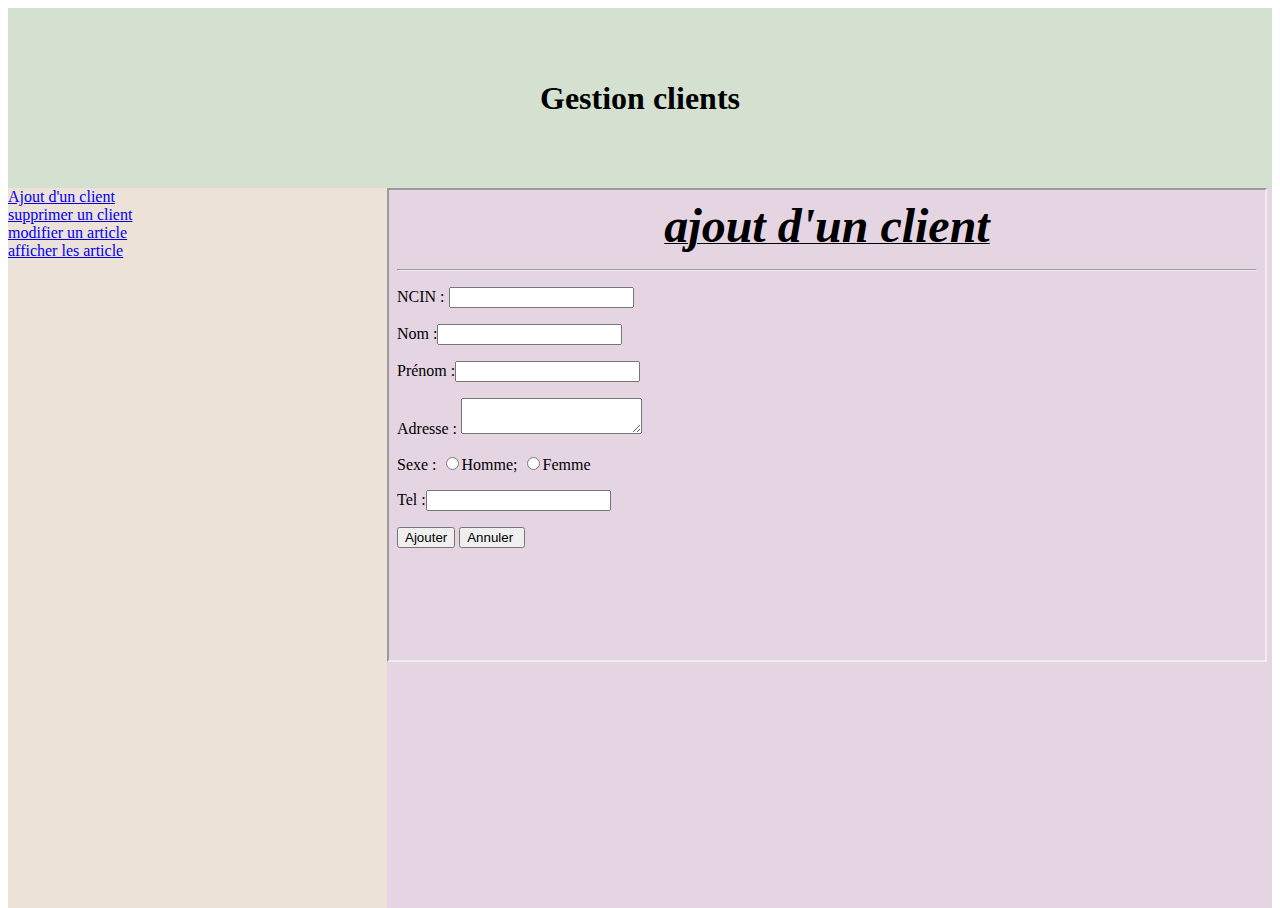
<file: djo/resssourcesSti/index.html>
<!DOCTYPE html>
<html lang="en">
  <head>
    <meta charset="UTF-8" />
    <meta http-equiv="X-UA-Compatible" content="IE=edge" />
    <meta name="viewport" content="width=device-width, initial-scale=1.0" />
    <link rel="stylesheet" href="Styles.css" />

    <title>Document</title>
  </head>
  <body>
    <form>
      <header>
        <center><h1>Gestion clients</h1></center>
      </header>
      <section>
        <iframe src="ajout.html" name="a"></iframe>
      </section>
      <nav>
        <a href="ajout.html" target="a">Ajout d'un client</a><br />
        <a href="supprimer_client.html" target="a">supprimer un client</a><br />
        <a href="Modifier_article.html" target="a">modifier un article</a><br />
        <a href="affiche.php" target="a">afficher les article</a>
      </nav>
    </form>
  </body>
</html>
</file>
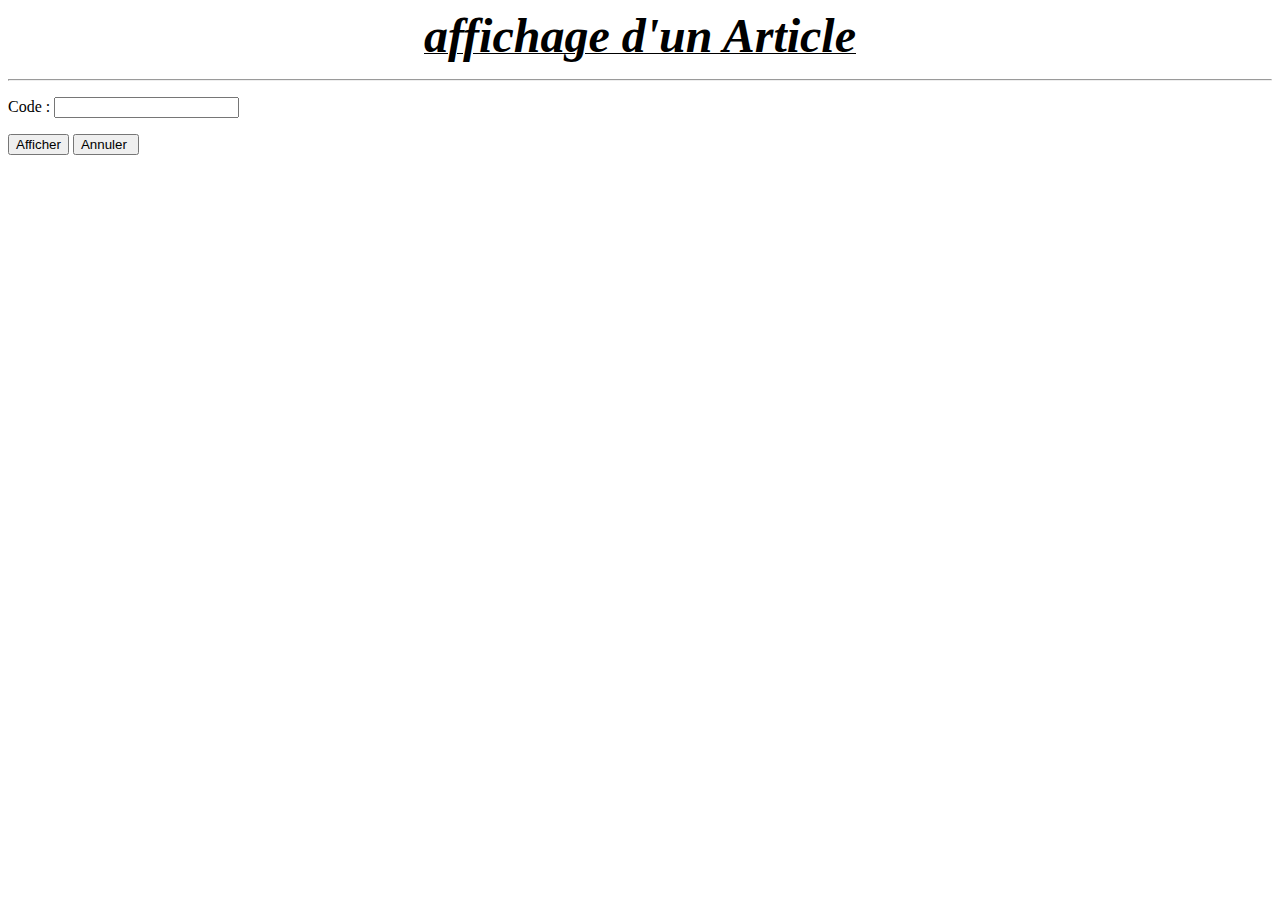
<file: djo/resssourcesSti/affiche_article.html>
<html>

<head>
<meta http-equiv="Content-Language" content="fr">
<meta http-equiv="Content-Type" content="text/html; charset=windows-1252">
<title>Affiche</title>

<meta name="Microsoft Theme" content="bars 1011">
</head>

<body>

<p align="center"><u><i><b><font size="7">affichage  d'un Article </font></b></i></u>
</p>
<hr>
<form method="POST" action="Affiche.php">
	
	<p align="left">Code : <input type="text" name="T1" size="20"></p>
	

	
	<p align="left">
	<input type="submit" value="Afficher" name="B1">
	<input type="reset" value="Annuler " name="B2"></p>
	<p align="left"></p>
</form>

</body>

</html>
</file>
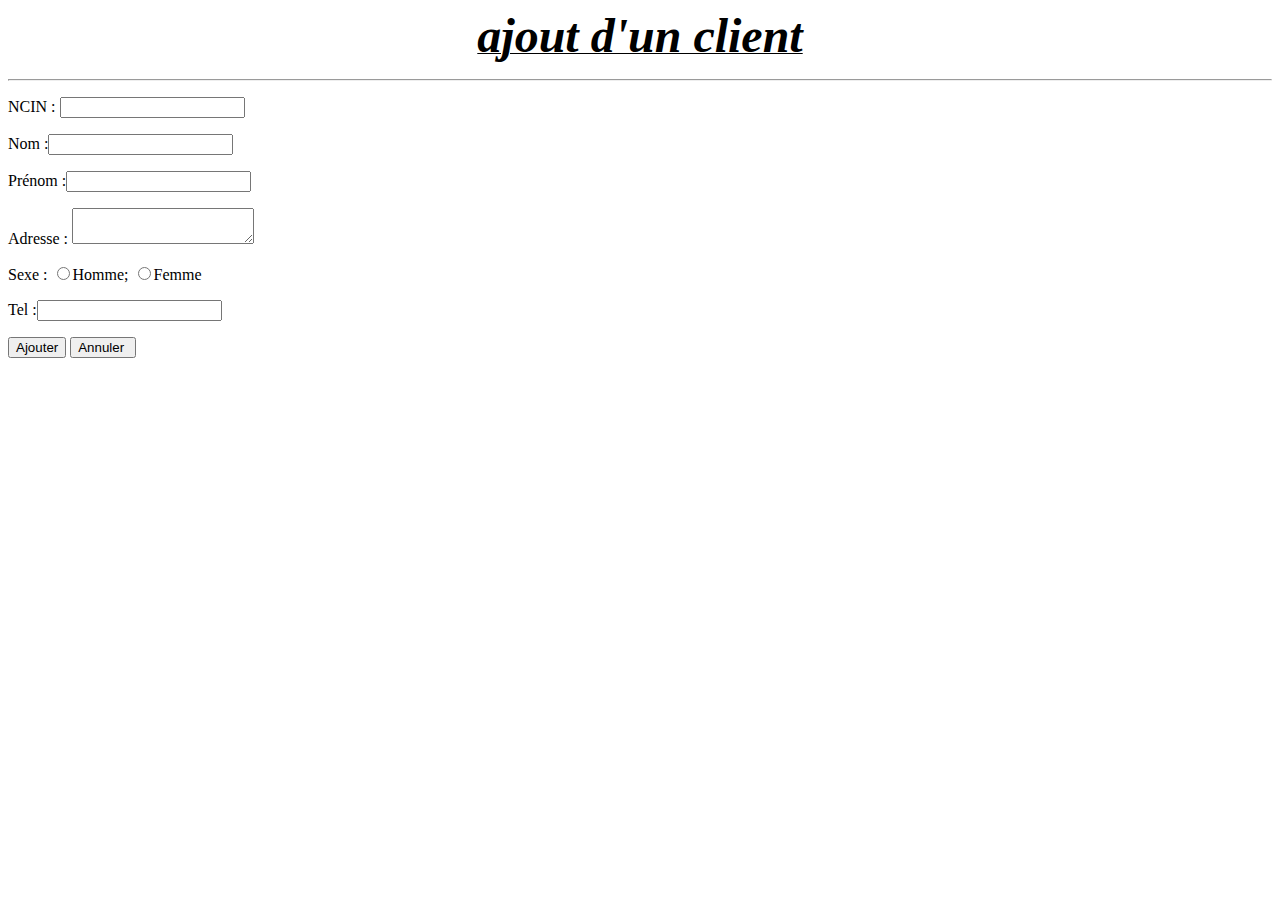
<file: djo/resssourcesSti/ajout.html>
<html>

<head>
<meta http-equiv="Content-Language" content="fr">
<meta http-equiv="Content-Type" content="text/html; charset=windows-1252">
<title>Ajout </title>

<meta name="Microsoft Theme" content="bars 1011">
</head>

<body>

<p align="center"><u><i><b><font size="7">ajout d'un client</font></b></i></u>
</p>
<hr>
<form method="POST" action="ajout.php">
	
	<p align="left">NCIN : <input type="text" name="T1" size="20"></p>
	<p align="left">Nom :<input type="text" name="T2" size="20"></p>
	<p align="left">Pr�nom :<input type="text" name="T3" size="20"></p>
	<p align="left">Adresse : <textarea rows="2" name="S1" cols="20"></textarea></p>
	<p align="left">Sexe : <input type="radio" value="H" name="R1">Homme;
	<input type="radio" value="F"  name="R1">Femme</p>
	
	<p align="left">Tel :<input type="text" name="T4" size="20"></p>
	
	<input type="submit" value="Ajouter" name="B1">
	<input type="reset" value="Annuler " name="B2"></p>
	<p align="left"></p>
</form>


</body>

</html>
</file>
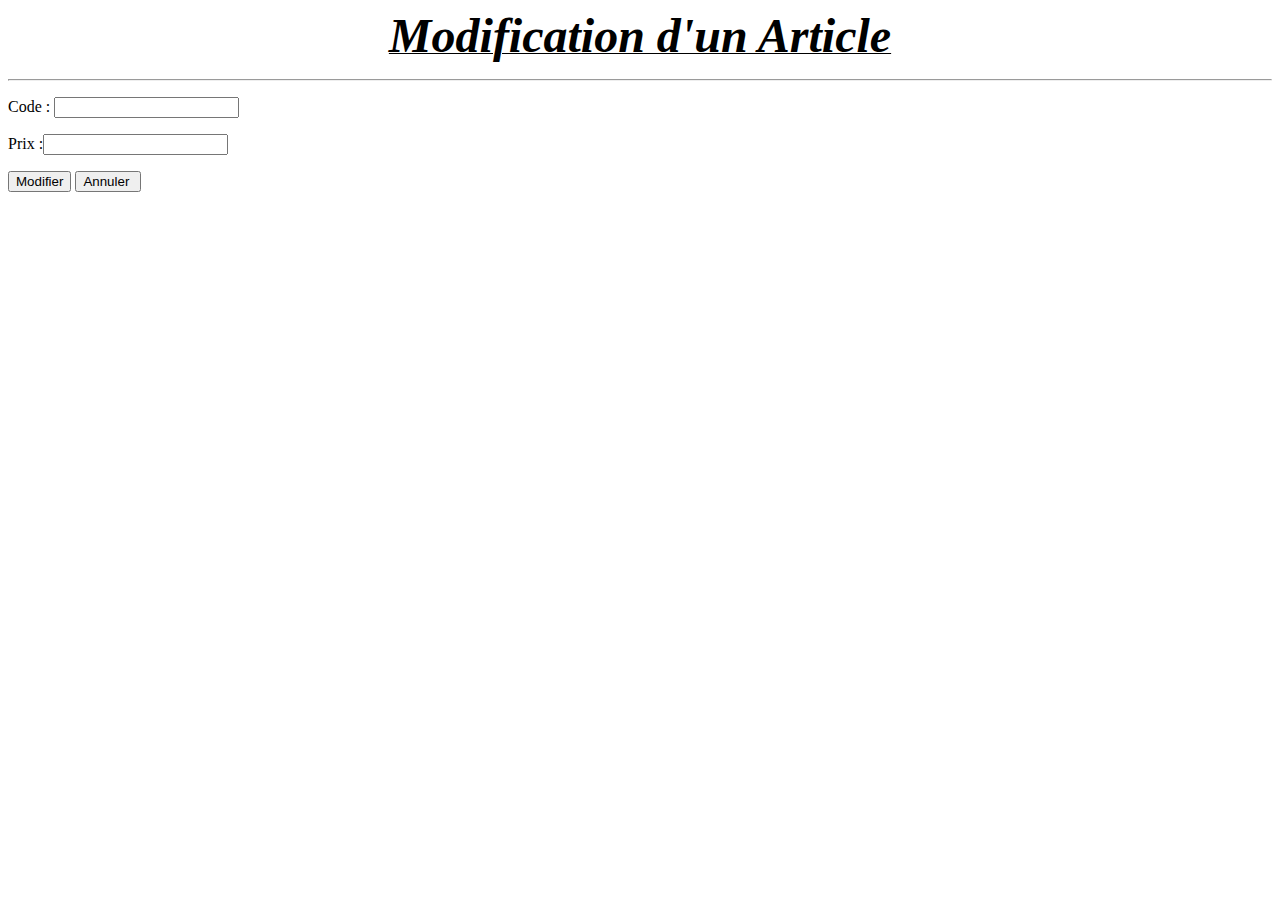
<file: djo/resssourcesSti/Modifier_article.html>
<html>

<head>
<meta http-equiv="Content-Language" content="fr">
<meta http-equiv="Content-Type" content="text/html; charset=windows-1252">
<title>modifier</title>

<meta name="Microsoft Theme" content="bars 1011">
</head>

<body>

<p align="center"><u><i><b><font size="7">Modification d'un Article </font></b></i></u>
</p>
<hr>
<form method="POST" action="Modif.php">
	
	<p align="left">Code : <input type="text" name="T1" size="20"></p>
	

	<p align="left">Prix :<input type="text" name="T4" size="20"></p>
	<p align="left">
	<input type="submit" value="Modifier" name="B1">
	<input type="reset" value="Annuler " name="B2"></p>
	<p align="left"></p>
</form>


</body>

</html>
</file>
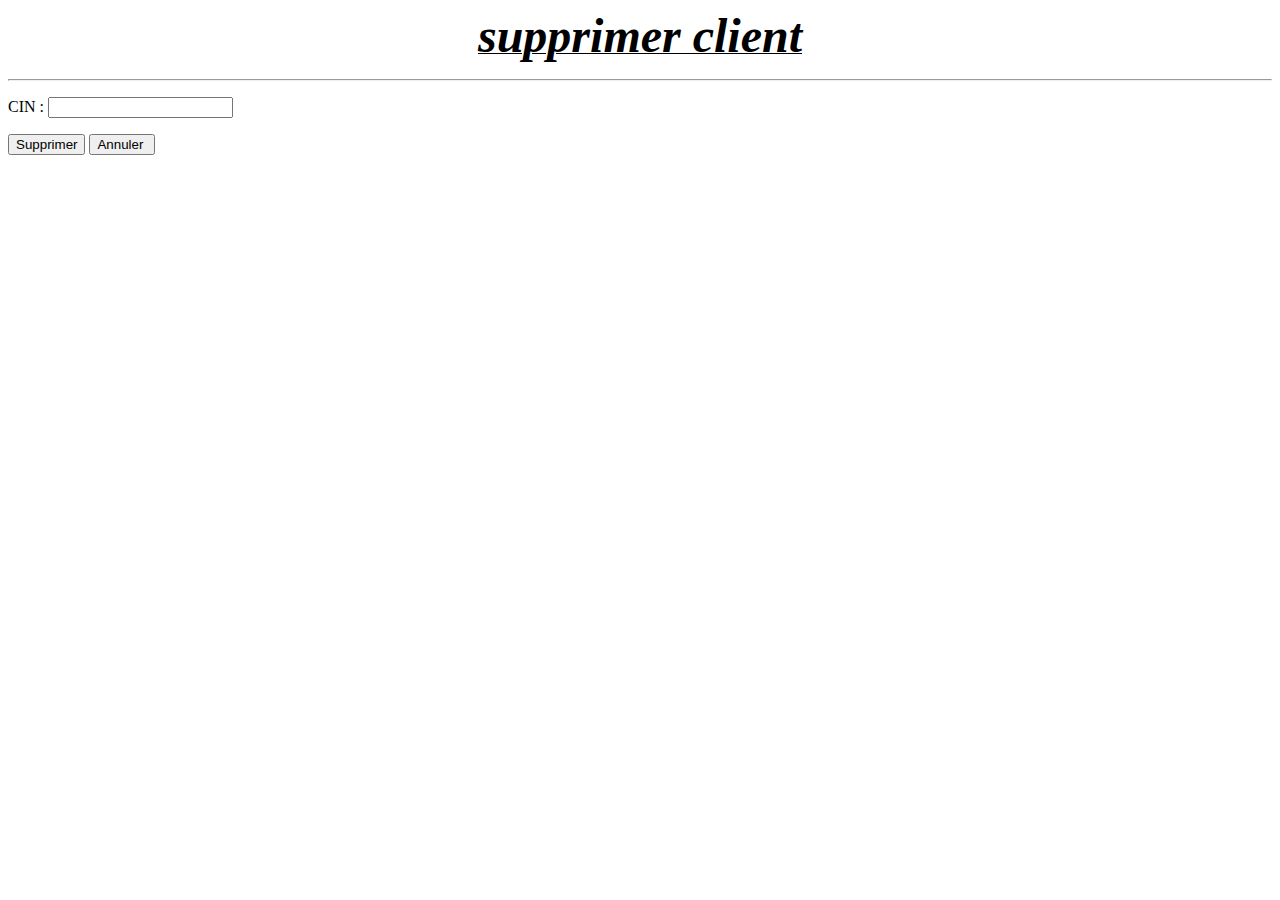
<file: djo/resssourcesSti/supprimer_client.html>
<html>

<head>
<meta http-equiv="Content-Language" content="fr">
<meta http-equiv="Content-Type" content="text/html; charset=windows-1252">
<title>supprimer</title>

<meta name="Microsoft Theme" content="bars 1011">
</head>

<body>

<p align="center"><u><i><b><font size="7">supprimer client </font></b></i></u>
</p>
<hr>
<form method="POST" action="supprimer.php">
	
	<p align="left">CIN : <input type="text" name="T1" size="20"></p>
	

	
	<p align="left">
	<input type="submit" value="Supprimer" name="B1">
	<input type="reset" value="Annuler " name="B2"></p>
	<p align="left"></p>
</form>


</body>

</html>
</file>
<file: djo/resssourcesSti/Styles.css>
﻿header{
	background-color: #5784413f;
	width: 100%;
	height:20vh;
	display: flex;
    align-items: center;
    justify-content: center;	
}

nav {
	background-color: #ede2d8;
	width: 30%;
	height: 80vh;
	float: left;
	
}

section {
	background-color: #e5d5e3;
	width: 70%;
	height: 80vh;
	float: right;
	
}
iframe {
	width: 99%;
	height: 470px;
}
</file>
